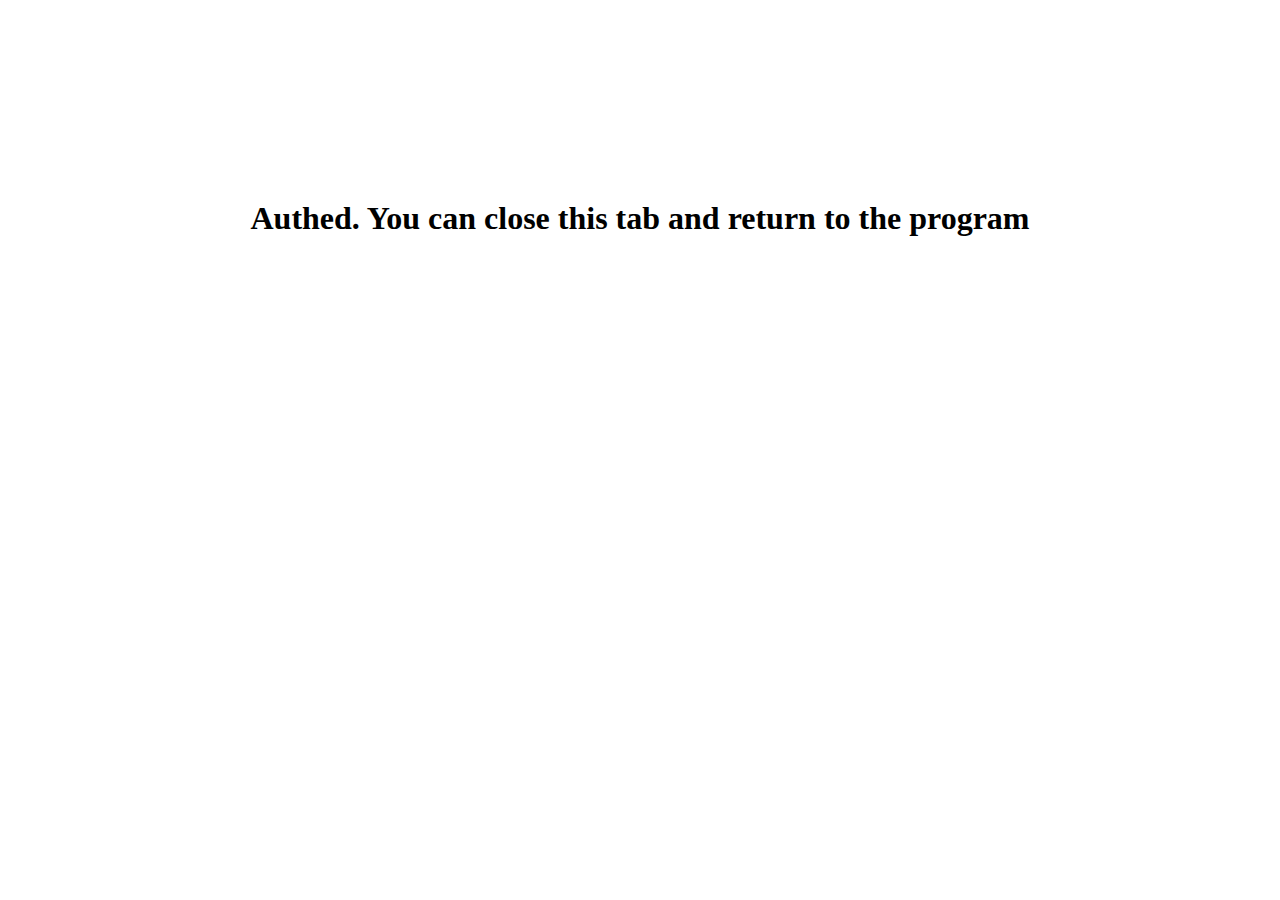
<file: HTML/AUTH/index.html>
<!DOCTYPE html>
<html lang="en" dir="ltr">
  <head>
    <meta charset="utf-8">
    <title></title>
    <style media="screen">
      h1 {
        margin-top: 200px;
      }
    </style>
  </head>
  <body>
    <center>
      <h1> Authed. You can close this tab and return to the program </h1>
    </center>
  </body>
</html>
</file>
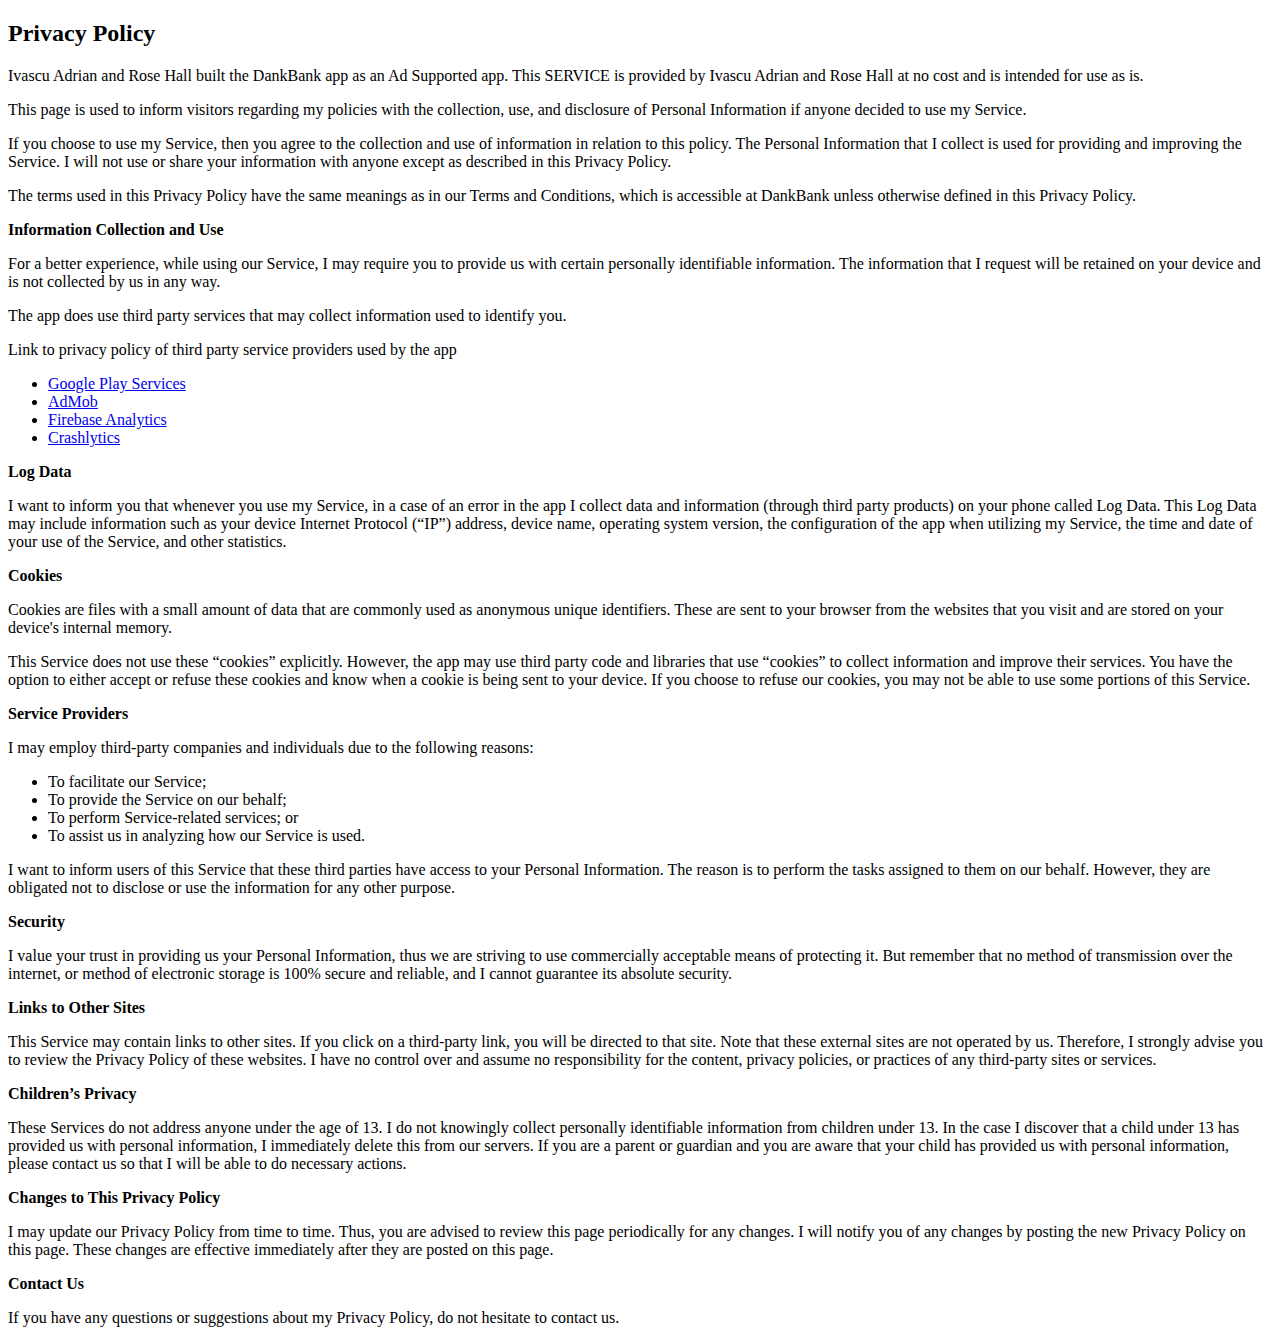
<file: HTML/privacypolicy.html>
<!DOCTYPE html>
<html lang="en" dir="ltr">
  <head>
    <meta charset="utf-8">
    <title></title>
  </head>
  <body data-gr-c-s-loaded="true">
    <h2>Privacy Policy</h2><p> Ivascu Adrian and Rose Hall built the DankBank app as an Ad Supported app. This SERVICE is provided by
                    Ivascu Adrian and Rose Hall at no cost and is intended for use as is.
                  </p> <p>This page is used to inform visitors regarding my policies with the collection, use, and disclosure
                    of Personal Information if anyone decided to use my Service.
                  </p> <p>If you choose to use my Service, then you agree to the collection and use of information in
                    relation to this policy. The Personal Information that I collect is used for providing and improving
                    the Service. I will not use or share your information with anyone except as described
                    in this Privacy Policy.
                  </p> <p>The terms used in this Privacy Policy have the same meanings as in our Terms and Conditions, which is
                    accessible at DankBank unless otherwise defined in this Privacy Policy.
                  </p> <p><strong>Information Collection and Use</strong></p> <p>For a better experience, while using our Service, I may require you to provide us with certain
                    personally identifiable information. The information that I request will be retained on your device and is not collected by us in any way.
                  </p> <p>The app does use third party services that may collect information used to identify you.</p> <div><p>Link to privacy policy of third party service providers used by the app</p> <ul><li><a href="https://www.google.com/policies/privacy/" target="_blank">Google Play Services</a></li><li><a href="https://support.google.com/admob/answer/6128543?hl=en" target="_blank">AdMob</a></li><li><a href="https://firebase.google.com/policies/analytics" target="_blank">Firebase Analytics</a></li><!----><!----><li><a href="http://try.crashlytics.com/terms/privacy-policy.pdf" target="_blank">Crashlytics</a></li><!----><!----></ul></div> <p><strong>Log Data</strong></p> <p> I want to inform you that whenever you use my Service, in a case of
                    an error in the app I collect data and information (through third party products) on your phone
                    called Log Data. This Log Data may include information such as your device Internet Protocol (“IP”) address,
                    device name, operating system version, the configuration of the app when utilizing my Service,
                    the time and date of your use of the Service, and other statistics.
                  </p> <p><strong>Cookies</strong></p> <p>Cookies are files with a small amount of data that are commonly used as anonymous unique identifiers.
                    These are sent to your browser from the websites that you visit and are stored on your device's internal
                    memory.
                  </p> <p>This Service does not use these “cookies” explicitly. However, the app may use third party code and
                    libraries that use “cookies” to collect information and improve their services. You have the option to
                    either accept or refuse these cookies and know when a cookie is being sent to your device. If you choose
                    to refuse our cookies, you may not be able to use some portions of this Service.
                  </p> <p><strong>Service Providers</strong></p> <p> I may employ third-party companies and individuals due to the following reasons:</p> <ul><li>To facilitate our Service;</li> <li>To provide the Service on our behalf;</li> <li>To perform Service-related services; or</li> <li>To assist us in analyzing how our Service is used.</li></ul> <p> I want to inform users of this Service that these third parties have access to
                    your Personal Information. The reason is to perform the tasks assigned to them on our behalf. However,
                    they are obligated not to disclose or use the information for any other purpose.
                  </p> <p><strong>Security</strong></p> <p> I value your trust in providing us your Personal Information, thus we are striving
                    to use commercially acceptable means of protecting it. But remember that no method of transmission over
                    the internet, or method of electronic storage is 100% secure and reliable, and I cannot guarantee
                    its absolute security.
                  </p> <p><strong>Links to Other Sites</strong></p> <p>This Service may contain links to other sites. If you click on a third-party link, you will be directed
                    to that site. Note that these external sites are not operated by us. Therefore, I strongly
                    advise you to review the Privacy Policy of these websites. I have no control over
                    and assume no responsibility for the content, privacy policies, or practices of any third-party sites
                    or services.
                  </p> <p><strong>Children’s Privacy</strong></p> <p>These Services do not address anyone under the age of 13. I do not knowingly collect
                    personally identifiable information from children under 13. In the case I discover that a child
                    under 13 has provided us with personal information, I immediately delete this from
                    our servers. If you are a parent or guardian and you are aware that your child has provided us with personal
                    information, please contact us so that I will be able to do necessary actions.
                  </p> <p><strong>Changes to This Privacy Policy</strong></p> <p> I may update our Privacy Policy from time to time. Thus, you are advised to review
                    this page periodically for any changes. I will notify you of any changes by posting
                    the new Privacy Policy on this page. These changes are effective immediately after they are posted on
                    this page.
                  </p> <p><strong>Contact Us</strong></p> <p>If you have any questions or suggestions about my Privacy Policy, do not hesitate to contact
                    us.
                  </p>


      </body>
</html>
</file>
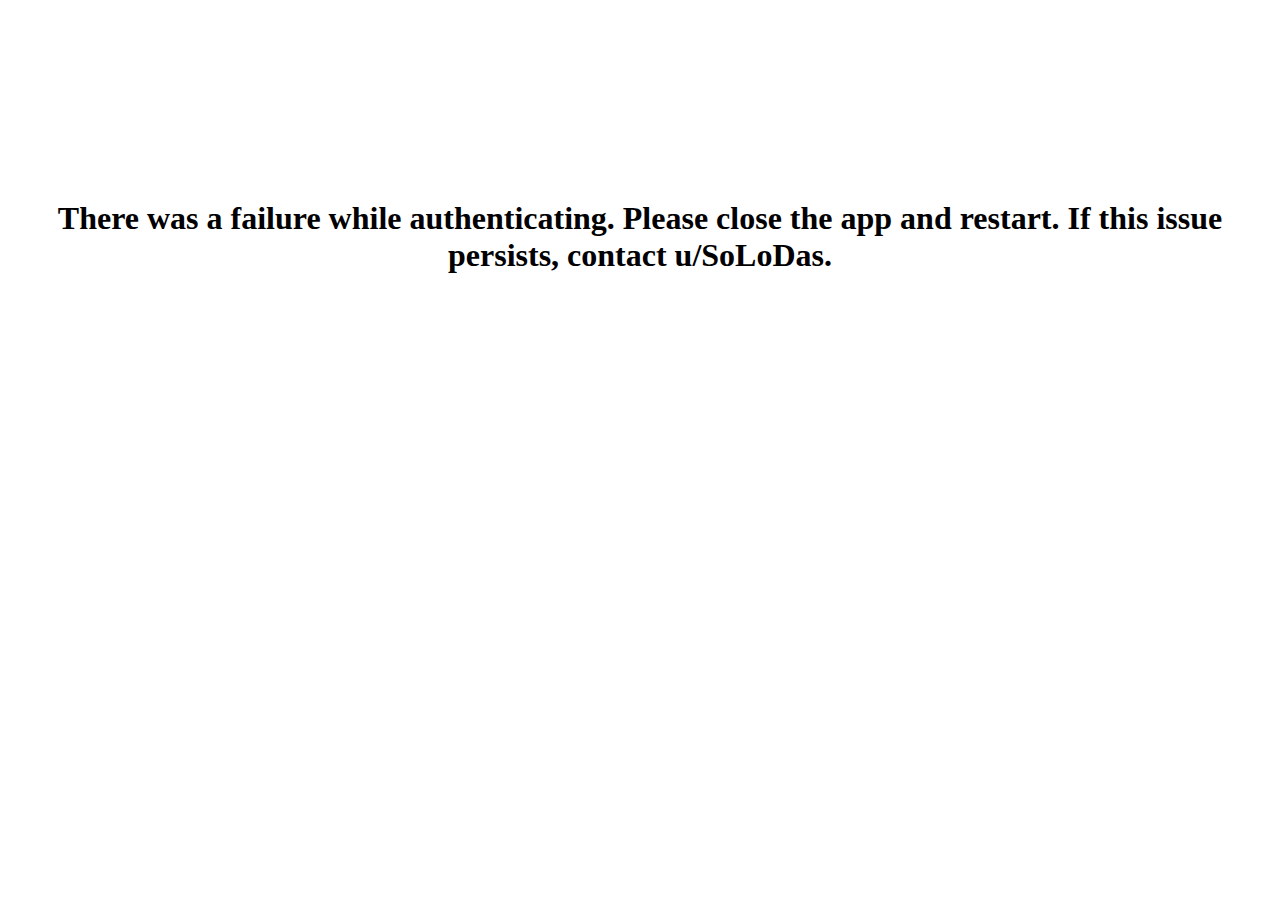
<file: HTML/AUTH/failed.html>
<!DOCTYPE html>
<html lang="en" dir="ltr">
  <head>
    <meta charset="utf-8">
    <title></title>
    <style media="screen">
      h1 {
        margin-top: 200px;
      }
    </style>
    <!-- Global site tag (gtag.js) - Google Analytics -->
    <script async src="https://www.googletagmanager.com/gtag/js?id=UA-142999629-1"></script>
    <script>
      window.dataLayer = window.dataLayer || [];
      function gtag(){dataLayer.push(arguments);}
      gtag('js', new Date());

      gtag('config', 'UA-142999629-1');
    </script>
  </head>
  <body>
    <center>
      <h1> There was a failure while authenticating. Please close the app and restart. If this issue persists, contact u/SoLoDas. </h1>
    </center>
  </body>
</html>
</file>
